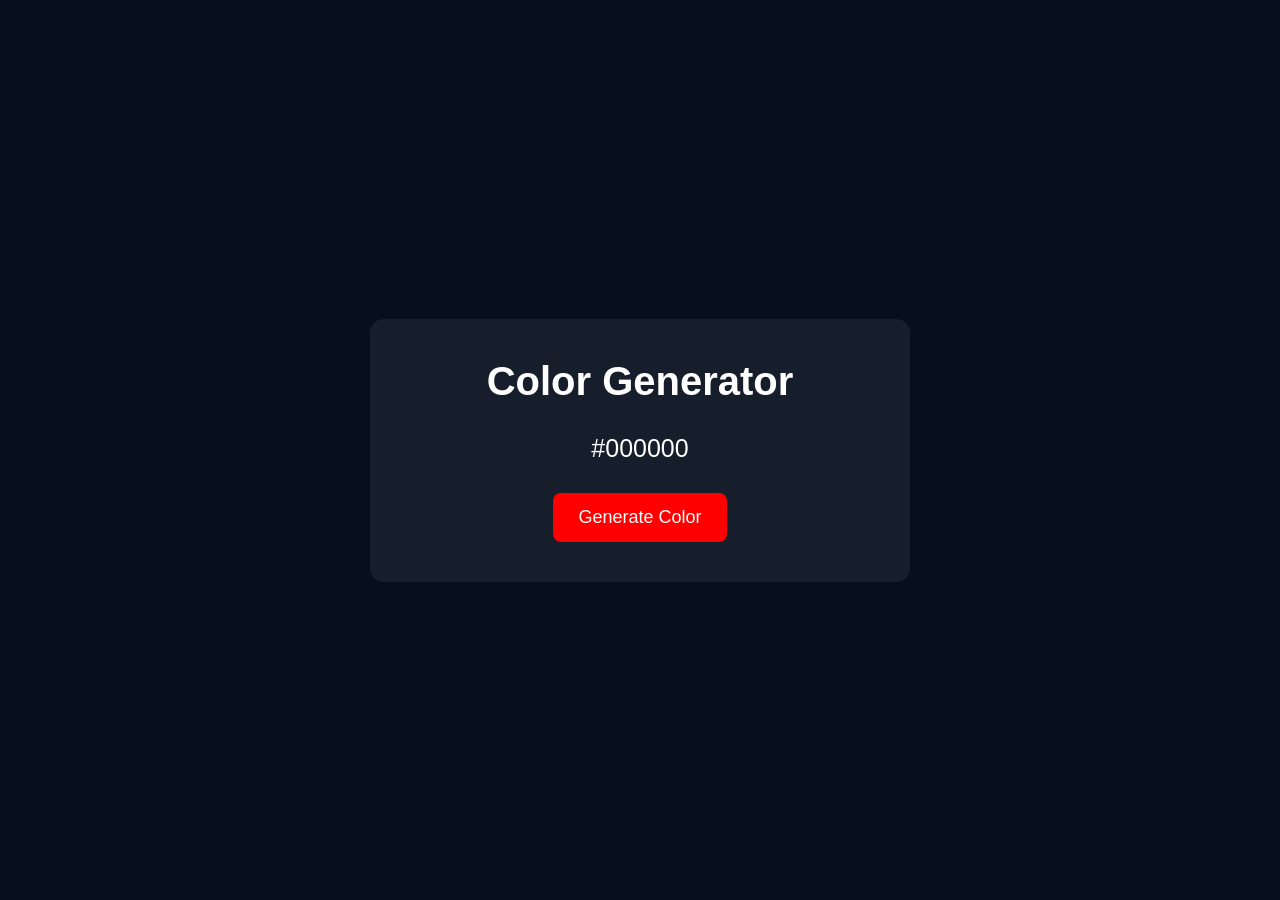
<file: Color Generator/index.html>
<!DOCTYPE html>
<html lang="en">
<head>
    <meta charset="UTF-8">
    <meta name="viewport" content="width=device-width, initial-scale=1.0">
    <title>Document</title>
    <link rel="stylesheet" href="style.css">
</head>
<body>
    <div class="container">
        <div class="colorGenerator">
        <h1>Color Generator</h1>
        <p id="colorCode">#000000</p>
        <button id="generateBtn">Generate Color</button>
        </div>
    </div>
    <script src="script.js"></script>
</body>
</html>
</file>
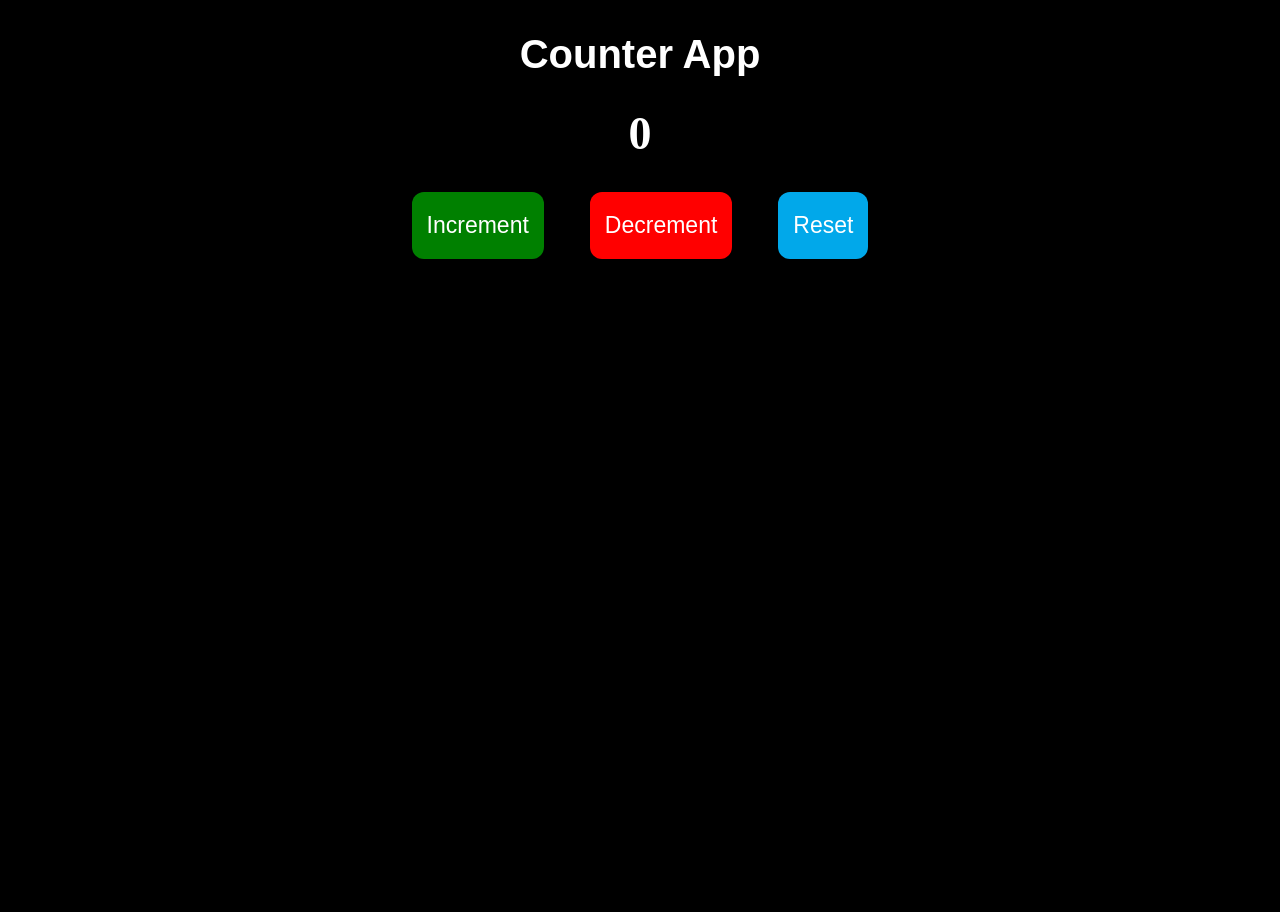
<file: Counter App/index.html>
<!DOCTYPE html>
<html lang="en">

<head>
    <meta charset="UTF-8">
    <meta name="viewport" content="width=device-width, initial-scale=1.0">
    <title>Document</title>
    <link rel="stylesheet" href="style.css">
</head>

<body>
    <div class="container">
        <h1>Counter App</h1>
        <h2 class="heading">0</h2>
        </div>
        <div class="btn">
        <button class="btn-1">Increment</button>
        <button class="btn-2">Decrement</button>
        <button class="btn-3">Reset</button>
        </div>
    

    <script src="script.js"></script>
</body>

</html>
</file>
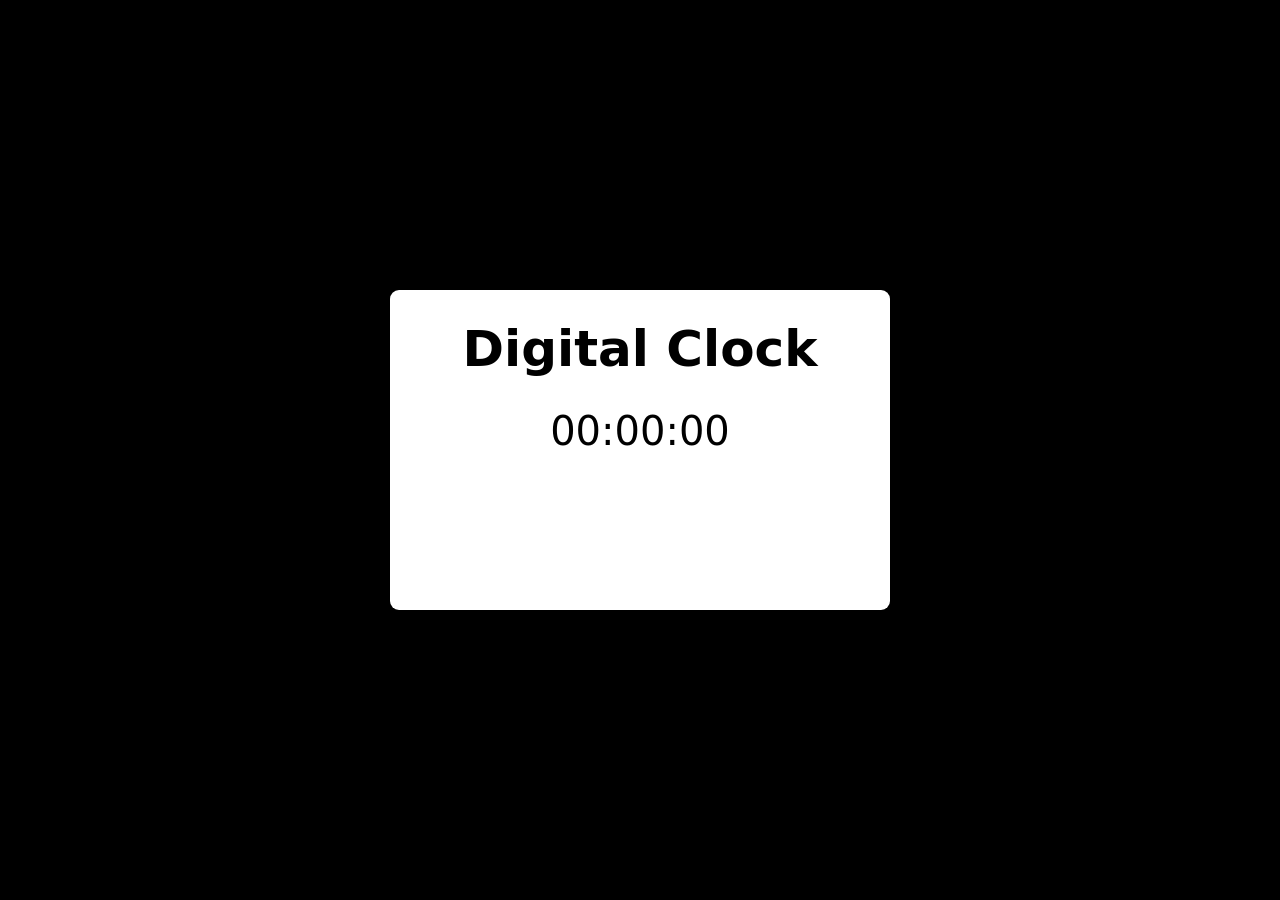
<file: Digital Clock/index.html>
<!DOCTYPE html>
<html lang="en">
<head>
    <meta charset="UTF-8">
    <meta name="viewport" content="width=device-width, initial-scale=1.0">
    <title>Document</title>
    <link rel="stylesheet" href="style.css">
</head>
<body>
    <div class="container">
        <h1>Digital Clock</h1>
        <p id="timer">00:00:00</p>
    </div>
    <script src="script.js"></script>
</body>
</html>
</file>
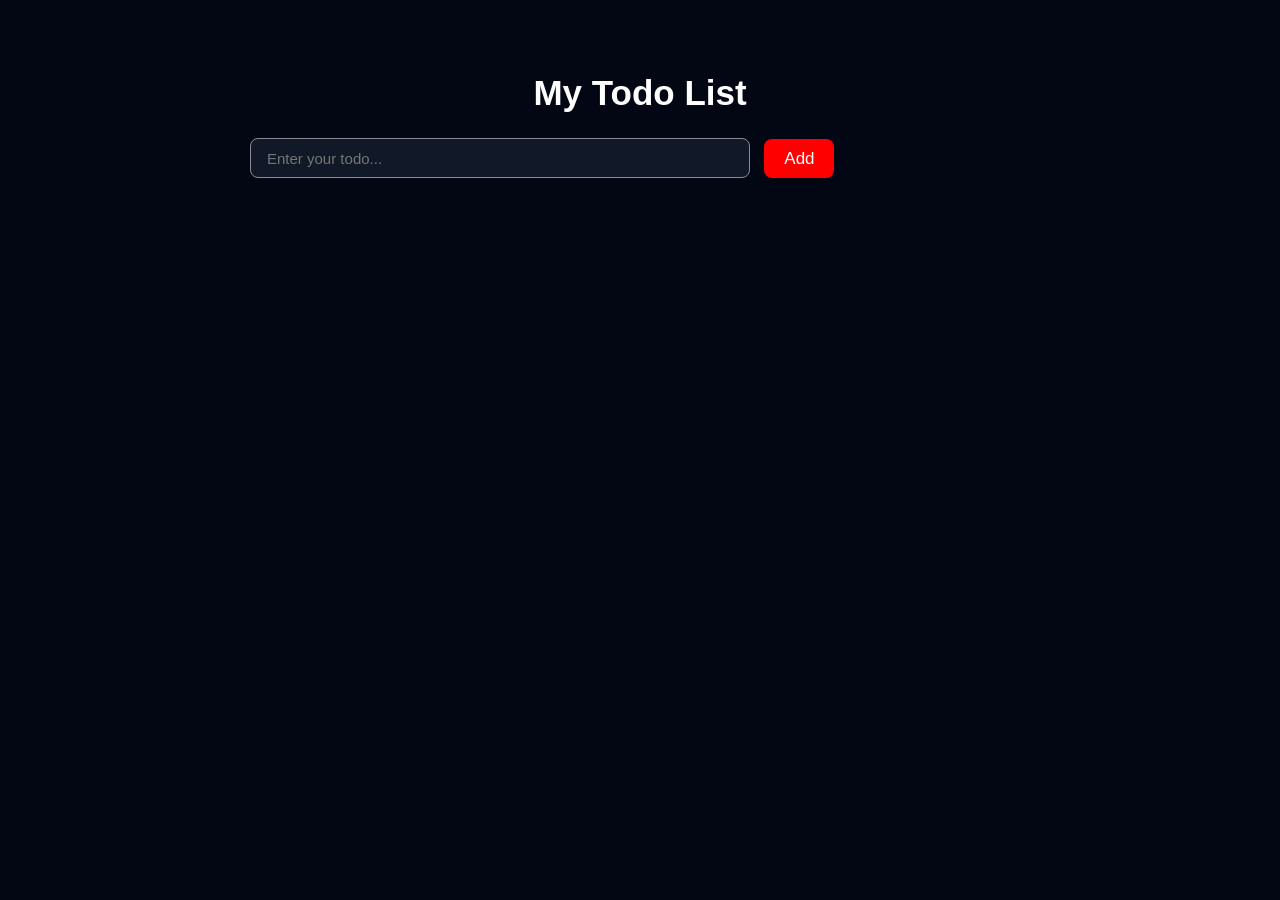
<file: Todo List/index.html>
<!DOCTYPE html>
<html lang="en">

<head>
    <meta charset="UTF-8">
    <meta name="viewport" content="width=device-width, initial-scale=1.0">
    <title>Document</title>
    <link rel="stylesheet" href="style.css">
</head>

<body>
    <div class="container">
        <h1>My Todo List</h1>
    </div>
    <input type="text" placeholder="Enter your todo...">
    <button id="btn">Add</button>
    <div class="container2">
        <ul id="todoList"></ul>
    </div>
    
    
    
    
    <script src="script.js"></script>
</body>

</html>
</file>
<file: Color Generator/style.css>
* {
    margin: 0;
    padding: 0;
    box-sizing: border-box;
}

body {
    min-height: 100vh;
    background-color: #080f1c;
    color: white;
    font-family: Arial, Helvetica, sans-serif;
}

.container {
    min-height: 100vh;
    display: flex;
    justify-content: center;
    align-items: center;
}

.colorGenerator {
    width: 540px;
    padding: 40px;
    background-color: #171e2b;
    border-radius: 14px;
    text-align: center;
}

h1 {
    font-size: 40px;
    margin-bottom: 30px;
}

#colorCode {
    font-size: 25px;
    margin-bottom: 30px;
}

#generateBtn {
    padding: 14px 25px;
    background-color: red;
    color: white;
    border: none;
    border-radius: 8px;
    font-size: 18px;
    cursor: pointer;
}
</file>
<file: Counter App/style.css>
*{
    margin: 0;
    padding: 0;
    box-sizing: border-box;
}

html,body{
    width: 100%;
    height: 100vh;
    background-color: black;
    color: white;
}

.container{
    display: flex;
    flex-direction: column;
    justify-content: space-between;
    align-items: center;
    gap: 30px;
    margin-top: 12px;
}
h1{
    font-size: 40px;
    font-family: Arial, Helvetica, sans-serif;
    margin-top: 20px;
    font-weight: 600;
}

h2{
    font-size: 46px;
    font-weight: 800;
}

.btn{
    display: flex;
    flex-direction: row;
    align-items: center;
    justify-content: center;
    gap: 20px;
    margin-top: 20px;
}

button{
    padding: 20px 15px;
    margin: 12px 13px;
    font-size: 23px;
    color: white;
    border: none;
    border-radius: 12px;
    font-family: Arial, Helvetica, sans-serif;
    font-weight: 300;

}

.btn-1{
    background-color: green;
}

.btn-2{
    background-color: red;
}

.btn-3{
    background-color: rgb(1, 168, 234);
}
</file>
<file: Digital Clock/style.css>
* {
    margin: 0;
    padding: 0;
    box-sizing: border-box;
    font-family: system-ui, -apple-system, BlinkMacSystemFont, 'Segoe UI', Roboto, Oxygen, Ubuntu, Cantarell, 'Open Sans', 'Helvetica Neue', sans-serif;
}

html,
body {
    width: 100%;
    height: 100%;
}

body {
    background-color: black;
    color: white;
    display: flex;
    justify-content: center;
    align-items: center;
}

.container {
    display: flex;
    flex-direction: column;
    align-items: center;
    width: 500px;
    height: 320px;
    background-color: white;
    color: black;
    border-radius: 9px;
}

h1{
    margin-top: 30px;
    font-size: 50px;
    font-weight: 700;
}

p{
    font-size: 40px;
    margin-top: 30px;
    font-weight: 200;
}
</file>
<file: Todo List/style.css>
*{
    margin: 0;
    padding: 0;
    box-sizing: border-box;
}

html,body{
    width: 100%;
    
}
body{
    background-color: #020713;
    color: white;
    font-family: Arial, Helvetica, sans-serif;
}

.container{
    display: flex;
    flex-direction: column;
    justify-content: center;
    align-items: center;
    gap: 12px;
}

h1{
    font-size: 35px;
    margin-top: 73px;
}
input{
    width: 500px;
    height: 40px;
    font-size: 15px;
    background-color: #111928;
    color: #898B95;
    border: none;
    border: 1px solid #898B95;
    border-radius: 8px;
    margin-top: 25px;
    margin-left: 250px;
}



input::placeholder{
    padding-left: 16px;
}

#btn{
    width: 70px;
    height: 39px;
    margin-left: 10px;
    background-color: red;
    border: none;
    color: white;
    font-size: 17px;
    border-radius: 8px;
}





.container2 {
    width: 580px;
    margin: 30px auto;
}

#todoList {
    list-style: none;
    padding: 0;
    margin: 0;
}



#deleteBtn {
    width: 70px;
    height: 30px;
    background-color: red;
    border: none;
    border-radius: 7px;
    font-size: 17px;
    color: white;
}

.completed {
    text-decoration: line-through;
    opacity: 0.5;
}

#todoList li {
    background-color: #111928;
    border: 1px solid #898B95;
    border-radius: 8px;
    padding: 12px 16px;
    margin-bottom: 10px;
    font-size: 17px;
    color: white;

    display: flex;
    justify-content: space-between;
    align-items: center;
}

.editBtn {
    width: 70px;
    height: 30px;
    background-color: green;
    border: none;
    border-radius: 7px;
    font-size: 17px;
    color: white;
}
</file>
